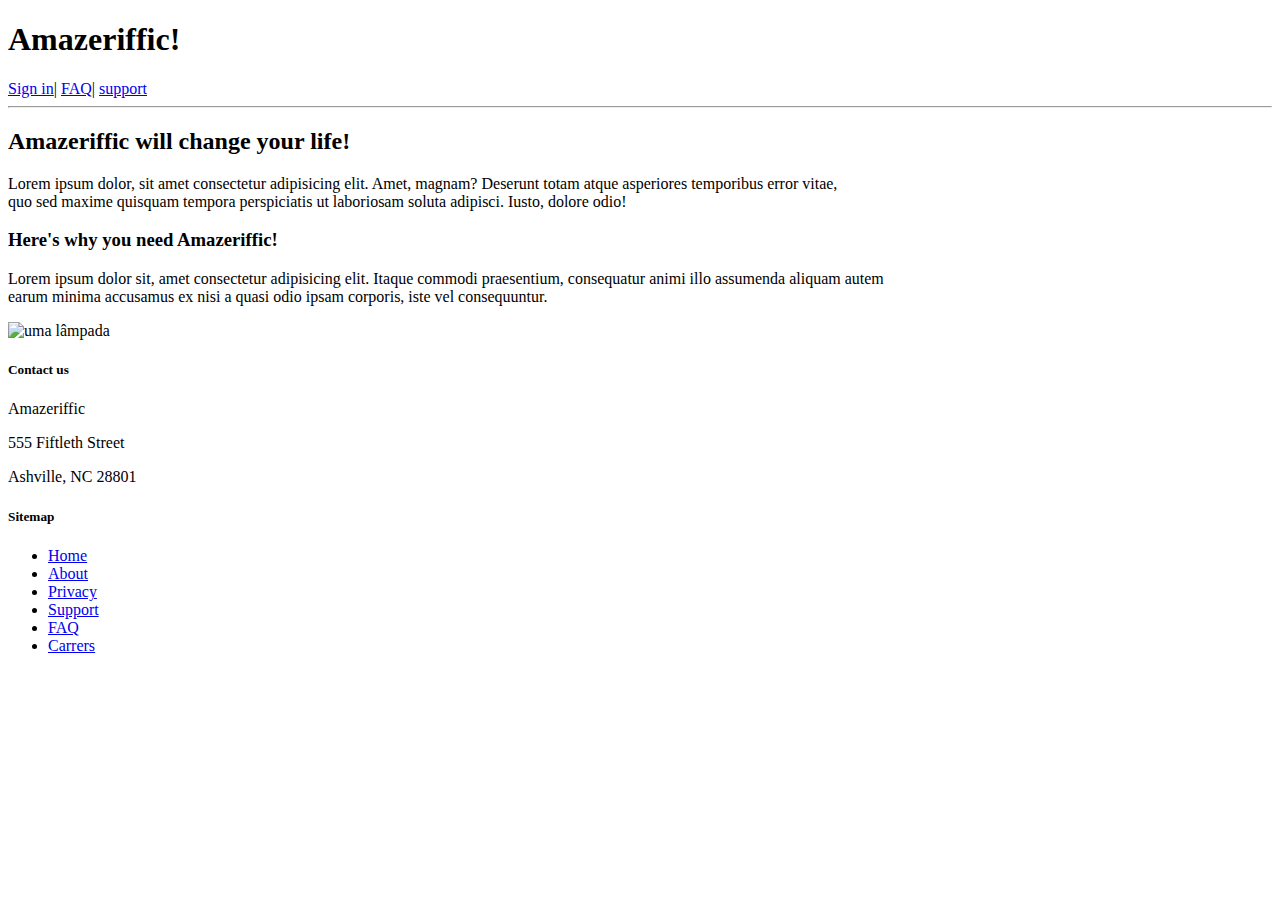
<file: index.html>
<!DOCTYPE html>
<html lang="en">

<head>
    <meta charset="UTF-8">
    <meta http-equiv="X-UA-Compatible" content="IE=edge">
    <meta name="viewport" content="width=device-width, initial-scale=1.0">
    <!-- <link rel="stylesheet" href="css/amaze.css"> -->
    <!-- Última versão CSS compilada e minificada -->
<!-- <link rel="stylesheet" href="https://maxcdn.bootstrapcdn.com/bootstrap/3.3.7/css/bootstrap.min.css" integrity="sha384-BVYiiSIFeK1dGmJRAkycuHAHRg32OmUcww7on3RYdg4Va+PmSTsz/K68vbdEjh4u" crossorigin="anonymous"> -->
    <link href="http://fonts.googleapis.com/css?family=Denk+One" rel="stylesheet" type="text/css">
    <title>Amazeriffic</title>
</head>

<body>

    <header>
        <div class="header">
            <h1 class="">Amazeriffic!</h1>
            <nav>
                <a href="a">Sign in</a><span>|</span>
                <a href="a">FAQ</a><span>|</span>
                <a href="a">support</a><span></span>
            </nav>
        </div>
    </header>
    <hr class="linha">

    <main class="container">
        <div>
            <div>
                <h2>Amazeriffic will change your life!</h2>
                <p>Lorem ipsum dolor, sit amet consectetur adipisicing elit. Amet, magnam? Deserunt totam atque
                    asperiores
                    temporibus error vitae, <br> quo sed maxime quisquam tempora perspiciatis ut laboriosam soluta
                    adipisci.
                    Iusto, dolore odio!</p>
                <h3>Here's why you need Amazeriffic!</h3>
                <p>Lorem ipsum dolor sit, amet consectetur adipisicing elit. Itaque commodi praesentium, consequatur
                    animi
                    illo assumenda aliquam autem <br>earum minima accusamus ex nisi a quasi odio ipsam corporis, iste
                    vel
                    consequuntur.</p>
            </div>
            <img class="image" scr="images/lampada.png" alt="uma lâmpada">
        </div>

    </main>
    <footer class="footer">
        <div class="rodape">
            <div class="contato">
                <h5>Contact us</h5>
                <p class="amaze">Amazeriffic</p>
                <p>555 Fiftleth Street</p>
                <p>Ashville, NC 28801</p>
            </div>
            <div class="sitemap">
                <h5>Sitemap</h5>
                <ul class="lista">
                    <li><a href="#">Home</a></li>
                    <li><a href="#">About</a></li>
                    <li><a href="#">Privacy</a></li>
                    <li><a href="#">Support</a></li>
                    <li><a href="#">FAQ</a></li>
                    <li><a href="#">Carrers</a></li>
                </ul>
            </div>
        </div>

    </footer>
</body>

</html>
</file>
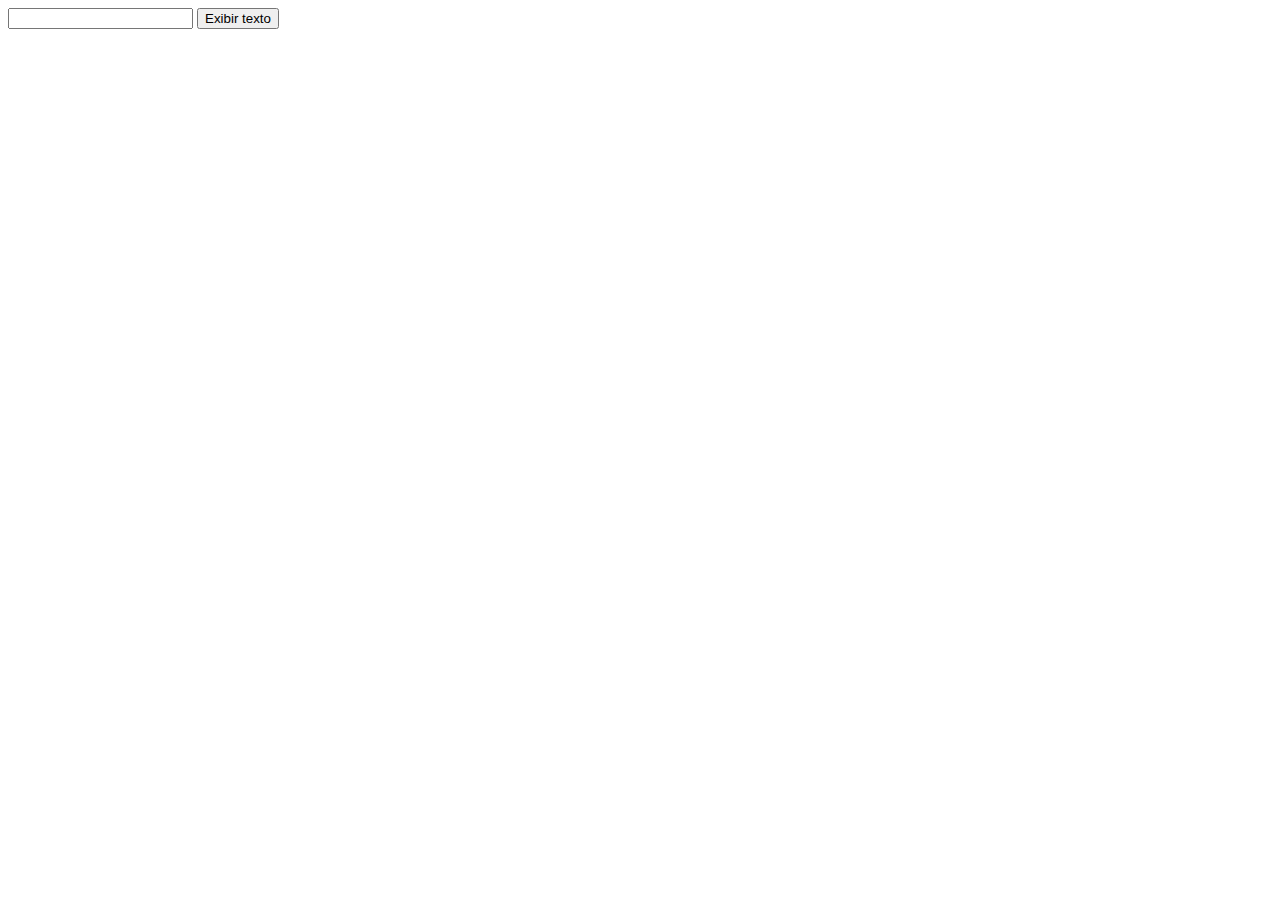
<file: alert.html>
<!DOCTYPE html>
<html lang="en">

<head>
    <meta charset="UTF-8">
    <meta http-equiv="X-UA-Compatible" content="IE=edge">
    <meta name="viewport" content="width=device-width, initial-scale=1.0">
    <title>Document</title>
</head>
<body>
    <div>
        <input type="text" id="entrada" place-holder="Digite alguma coisa"/>
        <input type="button" value="Exibir texto" id="botao"/>
    </div>

    <script type="text/javascript">

        document.getElementById("botao").addEventListener("click", function(){
            let valor = document.getElementById('entrada').value;
            alert('Você digitou '+ valor);
        }
        );
    </script>
</body>

</html>
</file>
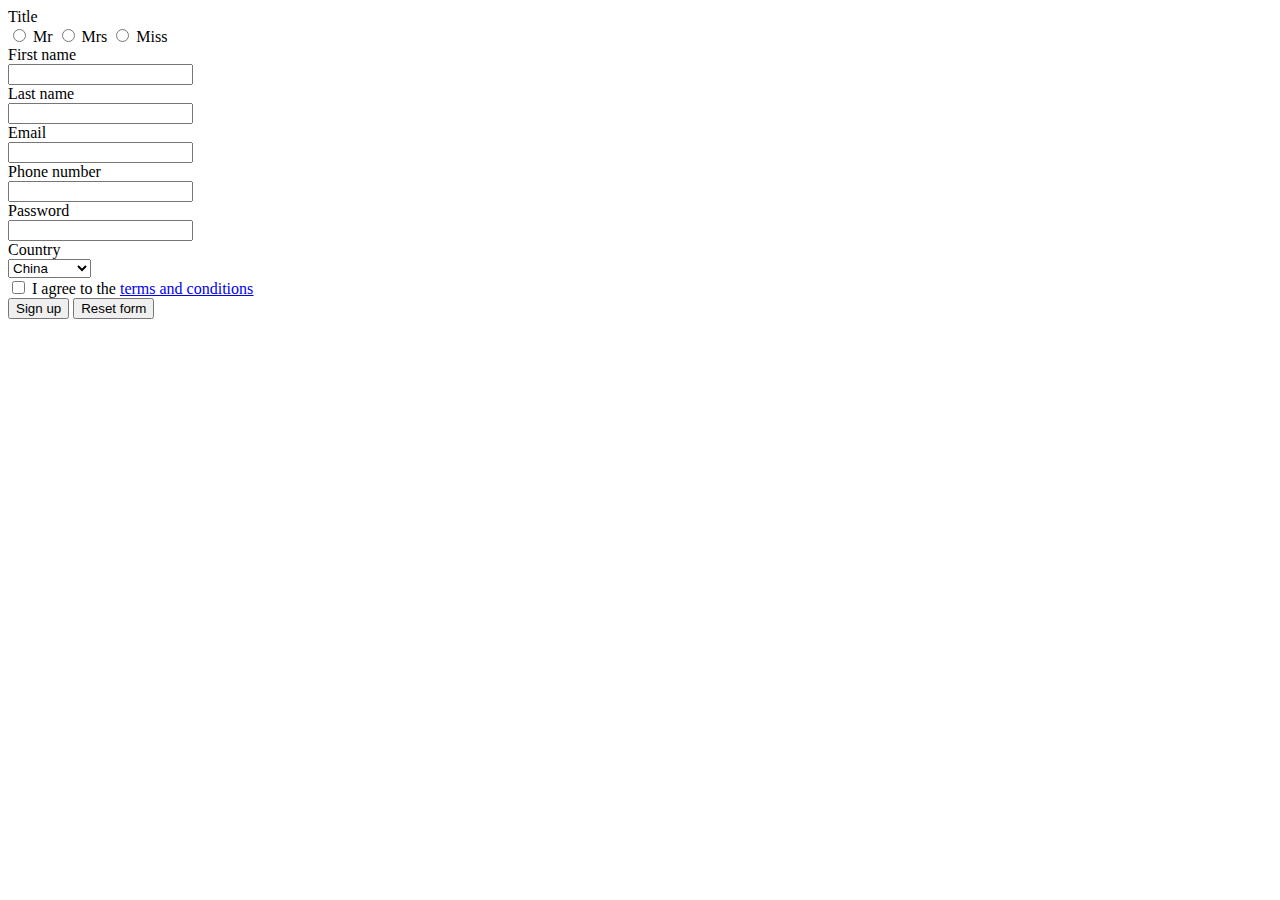
<file: formulario.html>
<!DOCTYPE html>
<html lang="en">
<head>
    <meta charset="UTF-8">
    <meta http-equiv="X-UA-Compatible" content="IE=edge">
    <meta name="viewport" content="width=device-width, initial-scale=1.0">
    <title>Document</title>
</head>
<body>
    Title
    <form>
        <input type="radio">
        <label>Mr</label>
        <input type="radio">
        <label>Mrs</label>
        <input type="radio">
        <label>Miss</label> 
        <br>
        <label>First name</label> <br>
        <input type="text">
        <br>
        <label>Last name</label> <br>
        <input type="text">
        <br>
        <label>Email</label> <br>
        <input type="mail">
        <br>
        <label>Phone number</label> <br>
        <input type="tel">
        <br>
        <label>Password</label> <br>
        <input type="password">
        <br>
        <label>Country</label> <br>
        <select id="Countries">
            <option value="China">China</option>
            <option value="Brasil">Brasil</option>
            <option value="Uruguai">Uruguai</option>
            <option value="Alemanha">Alemanha</option>
          </select>
          <br>
          <input type="checkbox">
          I agree to the <u><a href="#">terms and conditions</a></u> <br>
          <button>Sign up</button>
          <button>Reset form</button>
    </form>
</body>
</html>
</file>
<file: css/amaze.css>
header,
main {
    margin: 0 auto;
    width: 800px;
}

.header {
    overflow: auto;
}

.header h1 {
    float: left;
    font-size: 3rem;
}

.header nav {
    float: right;
}

.linha {
    border: 0;
    display: block;
    width: 96%;
    background-color: grey;
    height: 1px;
}

footer {
    background: lavender;
}

.container div {
    overflow: auto;
}

.container div>div {
    float: left;
    width: 60%;
}

.container img {
    float: right;
}

.image {
    height: 17rem;
}

.footer>div {
    overflow: auto;
    width: 800px;
    margin: 0 auto;
}

.rodape {
    margin-top: 10px;
}

.footer .contato {
    float: left;
}

.footer .sitemap {
    float: right;
}

footer ul {
    padding: 0;
}

footer li {
    list-style: none;
    float: left;
}

footer a:link {
    color: purple;
    text-decoration: none;
}

.sitemap li {
    width: 50%;
}

footer .contato {
    display: inline-block;
}

.contato>p {
    line-height: .4;
}

.amaze {
    font-style: italic;
}
</file>
